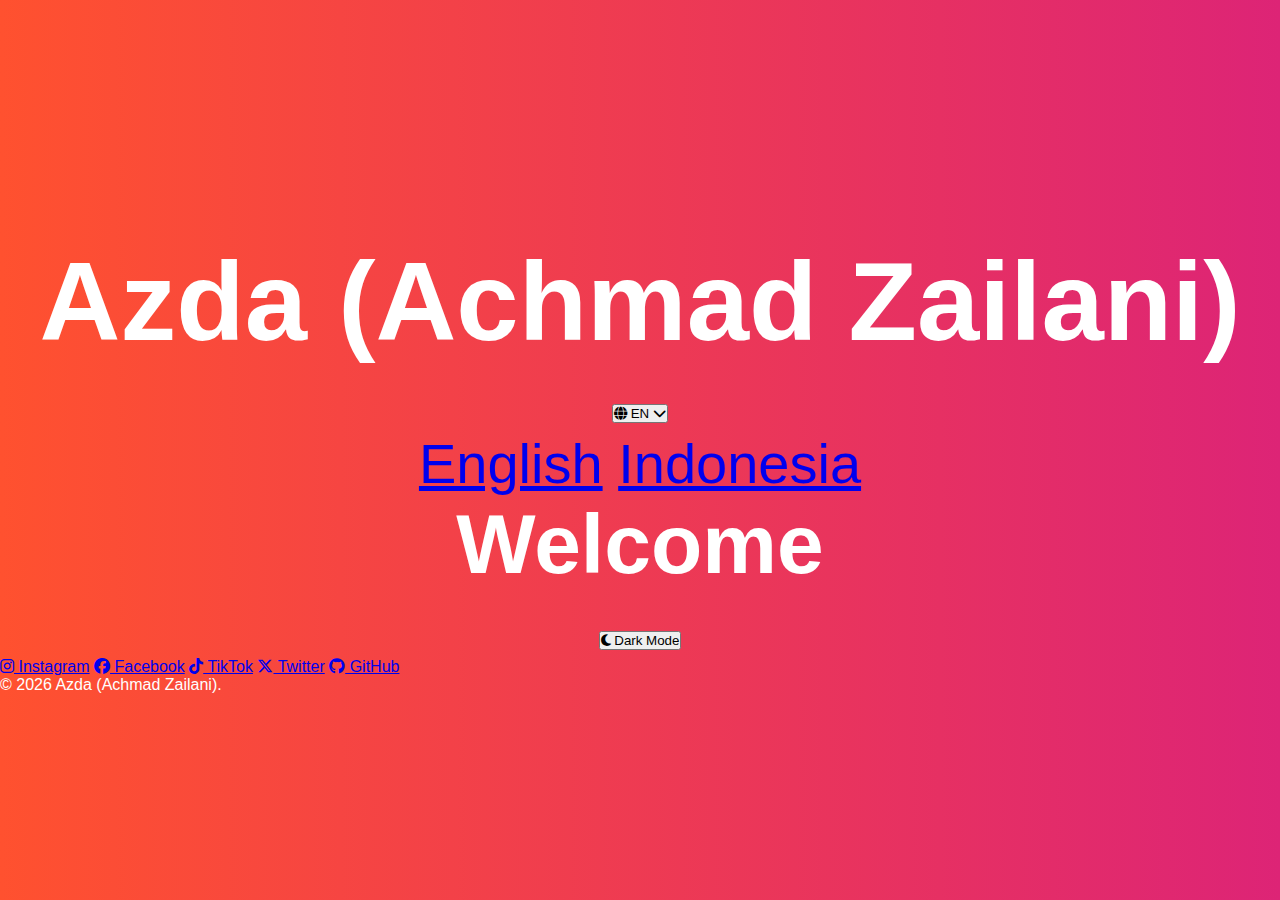
<file: index.html>
<!DOCTYPE html>
<html lang="en">

<head>
  <meta charset="UTF-8" />
  <meta name="viewport" content="width=device-width, initial-scale=1.0" />

  <title>Azda | Achmad Zailani</title>
  <meta name="description"
    content="Personal website of Achmad Zailani (Azda). Explore my social links, projects, and online presence." />
  <meta name="author" content="Achmad Zailani" />
  <link rel="canonical" href="https://achmadzailani.my.id/" />

  <!-- Hreflang SEO -->
  <link rel="alternate" href="https://achmadzailani.my.id/" hreflang="en" />
  <link rel="alternate" href="https://achmadzailani.my.id/id/" hreflang="id" />
  <link rel="alternate" href="https://achmadzailani.my.id/" hreflang="x-default" />

  <!-- CSS & Fonts -->
  <link rel="stylesheet" href="style.css">
  <link rel="stylesheet" href="https://cdnjs.cloudflare.com/ajax/libs/font-awesome/6.5.0/css/all.min.css">
  <link rel="stylesheet" href="https://cdnjs.cloudflare.com/ajax/libs/animate.css/4.1.1/animate.min.css">
</head>

<body>
  <header class="header animate__animated animate__fadeInDown">
    <h1 id="title">Azda <span class="subtitle">(Achmad Zailani)</span></h1>

    <!-- Language dropdown -->
    <div class="lang-dropdown" id="langDropdown">
      <button class="lang-btn" id="langBtn" aria-haspopup="true" aria-expanded="false">
        <i class="fa-solid fa-globe"></i>
        <span class="lang-label">EN</span>
        <i class="fa-solid fa-chevron-down chev"></i>
      </button>
      <nav class="lang-menu" role="menu">
        <a role="menuitem" href="/" data-lang="en"><i class="fi fi-us"></i> English</a>
        <a role="menuitem" href="/id/" data-lang="id"><i class="fi fi-id"></i> Indonesia</a>
      </nav>
    </div>

    <h2 id="typingText"></h2>

    <!-- Dark Mode Toggle -->
    <button id="darkModeToggle" aria-label="Toggle dark mode" title="Toggle dark mode">
      <i class="fa-sharp fa-solid fa-moon"></i>
      <span class="dm-label sr-only-mobile">Dark Mode</span>
    </button>
  </header>

  <main>
    <div class="linktree animate__animated animate__fadeInUp">
      <a id="instagram" href="https://www.instagram.com/achmad_zailani04" target="_blank"><i
          class="fab fa-instagram"></i> Instagram</a>
      <a id="facebook" href="https://www.facebook.com/Achmad.zailani.45" target="_blank"><i class="fab fa-facebook"></i>
        Facebook</a>
      <a id="tiktok" href="https://www.tiktok.com/@zawz.45" target="_blank"><i class="fab fa-tiktok"></i> TikTok</a>
      <a id="twitter" href="https://twitter.com/AchmadZailani45" target="_blank"><i class="fab fa-x-twitter"></i>
        Twitter</a>
      <a id="github" href="https://github.com/Azda45" target="_blank"><i class="fab fa-github"></i> GitHub</a>
    </div>
  </main>

  <footer class="footer animate__animated animate__fadeInUp animate__delay-1s">
    <p>&copy; <span id="year"></span> Azda (Achmad Zailani). <span id="footerText"></span></p>
  </footer>

  <!-- JS -->
  <script src="script.js"></script>
</body>

</html>
</file>
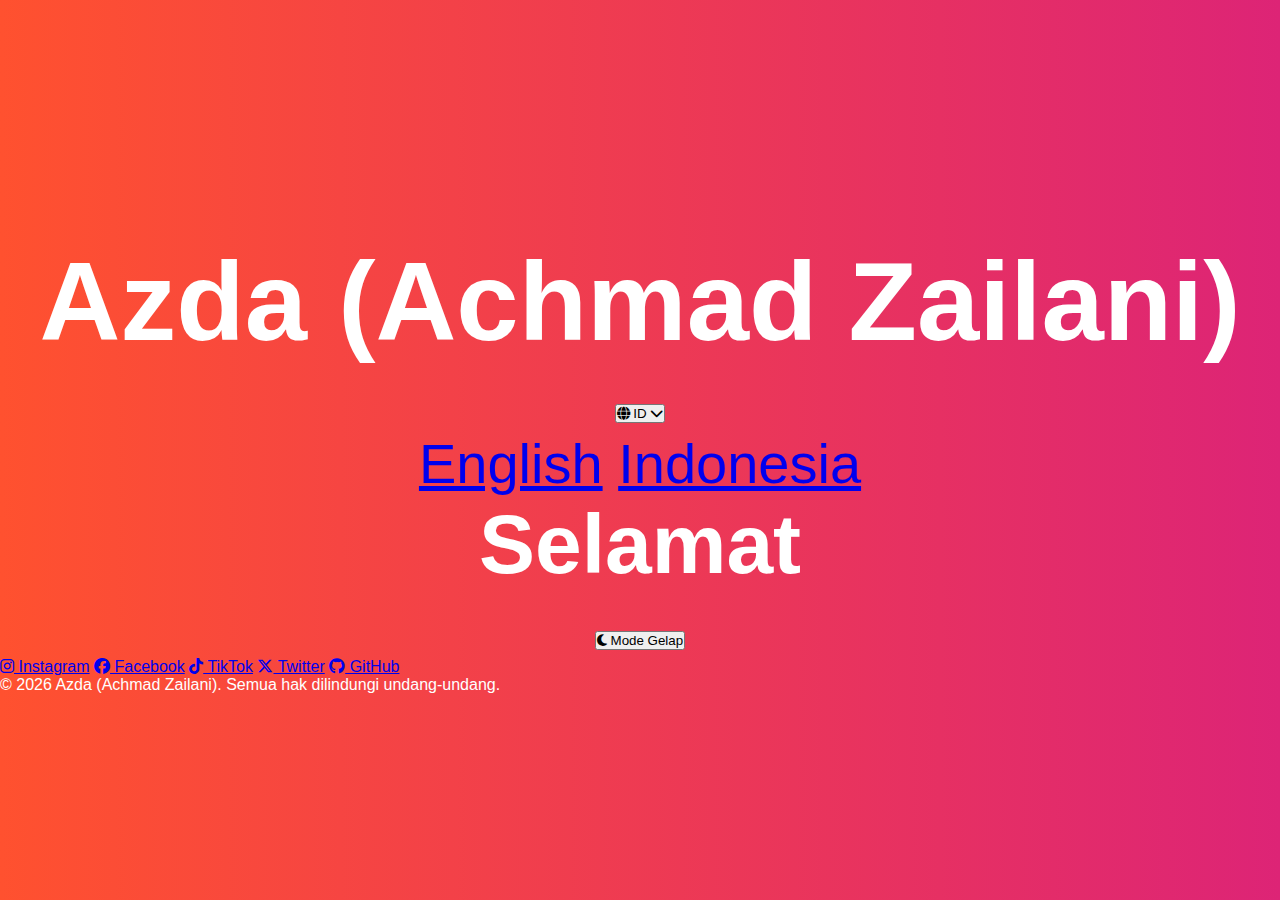
<file: id/index.html>
<!DOCTYPE html>
<html lang="id">

<head>
    <meta charset="UTF-8" />
    <meta http-equiv="X-UA-Compatible" content="IE=edge" />
    <meta name="viewport" content="width=device-width, initial-scale=1.0" />

    <title>Azda | Achmad Zailani</title>
    <meta name="description"
        content="Situs pribadi Achmad Zailani, juga dikenal sebagai Azda. Jelajahi tautan sosial, proyek, dan kehadiran onlinenya." />
    <meta name="author" content="Achmad Zailani" />
    <link rel="canonical" href="https://achmadzailani.my.id/id/" />

    <!-- Hreflang -->
    <link rel="alternate" href="https://achmadzailani.my.id/" hreflang="en" />
    <link rel="alternate" href="https://achmadzailani.my.id/id/" hreflang="id" />
    <link rel="alternate" href="https://achmadzailani.my.id/" hreflang="x-default" />

    <!-- Cloudflare CDN: FontAwesome & Animate.css (load non-blocking) -->
    <link rel="preconnect" href="https://cdnjs.cloudflare.com" crossorigin>
    <link rel="preconnect" href="https://achmadzailani.my.id">
    <link rel="preload" href="https://cdnjs.cloudflare.com/ajax/libs/font-awesome/6.5.0/css/all.min.css" as="style"
        onload="this.rel='stylesheet'">
    <noscript>
        <link rel="stylesheet" href="https://cdnjs.cloudflare.com/ajax/libs/font-awesome/6.5.0/css/all.min.css">
    </noscript>
    <link rel="preload" href="https://cdnjs.cloudflare.com/ajax/libs/font-awesome/6.5.0/webfonts/fa-solid-900.woff2"
        as="font" type="font/woff2" crossorigin>
    <link rel="preload" href="https://cdnjs.cloudflare.com/ajax/libs/font-awesome/6.5.0/webfonts/fa-brands-400.woff2"
        as="font" type="font/woff2" crossorigin>
    <link rel="preload" href="https://cdnjs.cloudflare.com/ajax/libs/animate.css/4.1.1/animate.min.css" as="style"
        onload="this.rel='stylesheet'">
    <noscript>
        <link rel="stylesheet" href="https://cdnjs.cloudflare.com/ajax/libs/animate.css/4.1.1/animate.min.css">
    </noscript>

    <!-- External CSS -->
    <link rel="preload" href="../style.css" as="style" onload="this.rel='stylesheet'">
    <noscript>
        <link rel="stylesheet" href="../style.css">
    </noscript>
    <!-- Google Tag Manager -->
    <script>(function(w,d,s,l,i){w[l]=w[l]||[];w[l].push({'gtm.start':
    new Date().getTime(),event:'gtm.js'});var f=d.getElementsByTagName(s)[0],
    j=d.createElement(s),dl=l!='dataLayer'?'&l='+l:'';j.async=true;j.src=
    'https://www.googletagmanager.com/gtm.js?id='+i+dl;f.parentNode.insertBefore(j,f);
    })(window,document,'script','dataLayer','GTM-PCVK292J');</script>
    <!-- End Google Tag Manager -->
</head>

<body>
    <header class="header animate__animated animate__fadeInDown">
        <h1>Azda <span class="subtitle">(Achmad Zailani)</span></h1>
        <div class="lang-dropdown" id="langDropdown">
            <button class="lang-btn" id="langBtn" aria-haspopup="true" aria-expanded="false" aria-label="Pilih bahasa"
                title="Pilih bahasa">
                <i class="fa-solid fa-globe" aria-hidden="true"></i>
                <span class="lang-label">ID</span>
                <i class="fa-solid fa-chevron-down chev" aria-hidden="true"></i>
            </button>
            <nav class="lang-menu" role="menu" aria-label="Menu bahasa">
                <a role="menuitem" href="/" data-lang="en"><i class="fi fi-us"></i> English</a>
                <a role="menuitem" href="/id/" data-lang="id"><i class="fi fi-id"></i> Indonesia</a>
            </nav>
        </div>
        <h2 id="typingText"></h2>
        <button id="darkModeToggle" aria-label="Ganti mode gelap" title="Ganti mode gelap">
            <i class="fa-sharp fa-solid fa-moon" aria-hidden="true"></i>
            <span class="dm-label sr-only-mobile">Mode Gelap</span>
        </button>
    </header>

    <main>
        <div class="linktree animate__animated animate__fadeInUp">
            <a id="instagram" href="https://www.instagram.com/achmad_zailani04" target="_blank"><i
                    class="fab fa-instagram"></i> Instagram</a>
            <a id="facebook" href="https://www.facebook.com/Achmad.zailani.45" target="_blank"><i
                    class="fab fa-facebook"></i> Facebook</a>
            <a id="tiktok" href="https://www.tiktok.com/@zawz.45" target="_blank"><i class="fab fa-tiktok"></i>
                TikTok</a>
            <a id="twitter" href="https://twitter.com/AchmadZailani45" target="_blank"><i class="fab fa-x-twitter"></i>
                Twitter</a>
            <a id="github" href="https://github.com/Azda45" target="_blank"><i class="fab fa-github"></i> GitHub</a>
        </div>
    </main>

    <footer class="footer animate__animated animate__fadeInUp animate__delay-1s">
        <p>&copy; <span id="year"></span> Azda (Achmad Zailani). Semua hak dilindungi undang-undang.</p>
    </footer>

    <!-- External JS -->
    <script src="../script.js"></script>
    <!-- Google Tag Manager (noscript) -->
    <noscript><iframe src="https://www.googletagmanager.com/ns.html?id=GTM-PCVK292J"
    height="0" width="0" style="display:none;visibility:hidden"></iframe></noscript>
    <!-- End Google Tag Manager (noscript) -->
</body>

</html>
</file>
<file: style.css>
/* Reset dasar */
* {
  padding: 0;
  margin: 0;
  list-style: none;
  box-sizing: border-box;
}

/* Body background */
body {
  background: linear-gradient(to right, #ff512f, #dd2476); /* oranye → pink */
  font-family: 'Poppins', sans-serif;
  color: #fff;
  min-height: 100vh;
  display: flex;
  flex-direction: column;
  justify-content: center;
}

/* Header utama */
.header {
  text-align: center;
  font-size: 42pt;
  font-family: 'Kdam Thmor Pro', sans-serif;
  margin-top: 30px;
  color: #fff;
}

/* Sub header */
.header2 {
  text-align: center;
  font-size: 24pt;
  margin: 10px 0 30px;
  color: #ffe3e3; /* pink muda */
}

/* Daftar link */
.link {
  padding: 0;
  margin: 0;
}

.link li {
  text-align: center;
  margin: 15px 0;
}

.link li a {
  width: 350px;
  height: 50px;
  line-height: 50px;
  border: 2px solid #ff512f;
  border-radius: 12px;
  display: block;
  font-size: 18px;
  text-decoration: none;
  color: #ff512f;
  background: #fff;
  transition: all 0.3s ease;
  margin: 0 auto;
  font-weight: 500;
  box-shadow: 0 4px 6px rgba(0,0,0,0.15);
}

/* Hover efek */
.link li a:hover {
  background: #ff512f;
  color: #fff;
  border-color: #ff512f;
  transform: scale(1.05);
  box-shadow: 0 6px 12px rgba(0,0,0,0.25);
}
</file>
